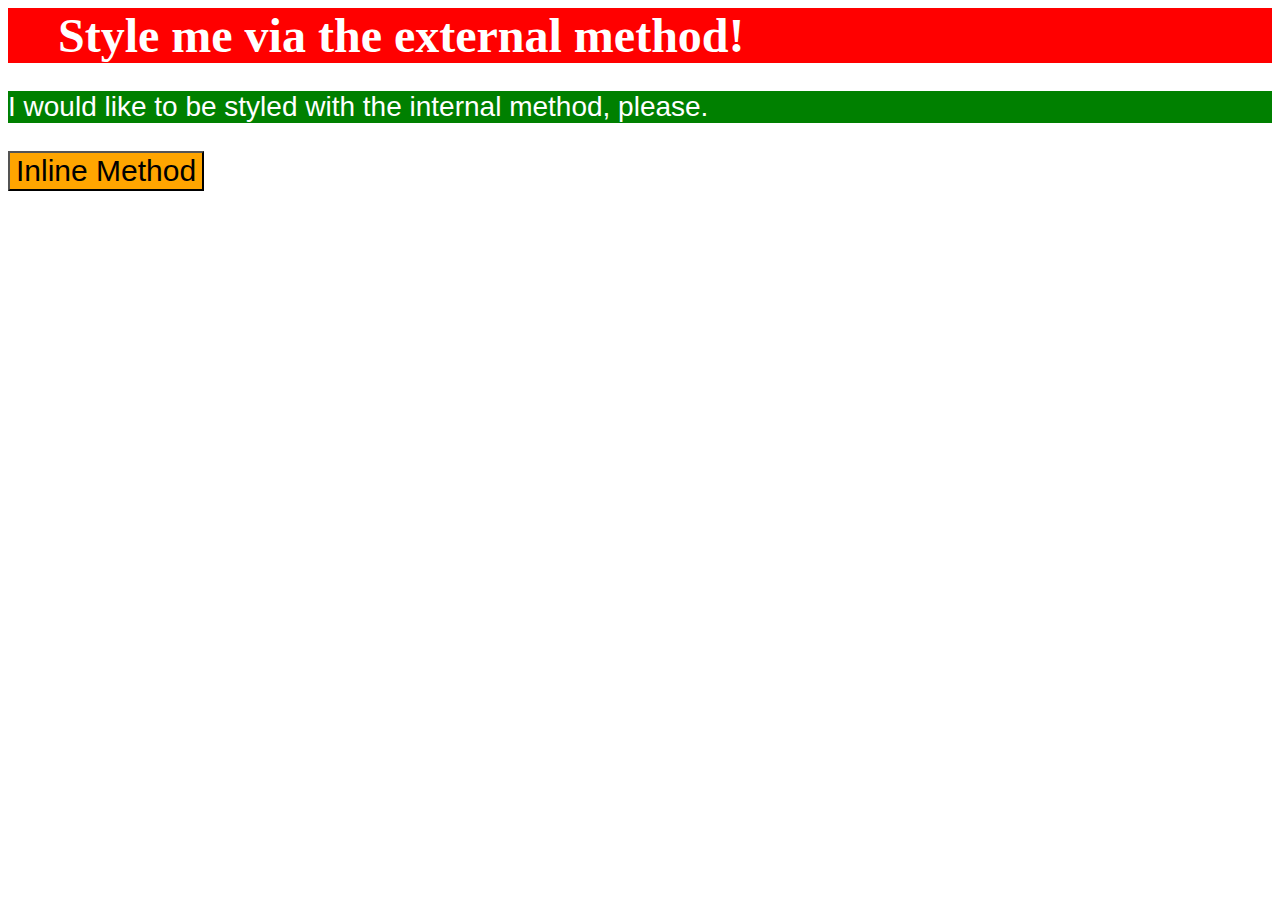
<file: foundations/01-css-methods/index.html>
<!DOCTYPE html>
<html lang="en">
  <head>
    <meta charset="UTF-8">
    <meta http-equiv="X-UA-Compatible" content="IE=edge">
    <meta name="viewport" content="width=device-width, initial-scale=1.0">
    <link rel="stylesheet" href="styles.css">
    <title>Methods for Adding CSS</title>
    <style>
      p {
        color: white;
        background-color: green;
        font-size: 28px;
        font-weight: 200;
        font-family: 'Gill Sans', 'Gill Sans MT', Calibri, 'Trebuchet MS', sans-serif;
      }
    </style>
  </head>
  <body>
    
    <div>Style me via the external method!</div>
    <p>I would like to be styled with the internal method, please.</p>
    <button 
      style="
      color: black; 
      background-color: orange;
      font-size: 30px;
      font-weight: 300;
      font-family:'Segoe UI', Tahoma, Geneva, Verdana, sans-serif;
      "
      >
      Inline Method
    </button>
  </body>
</html>
</file>
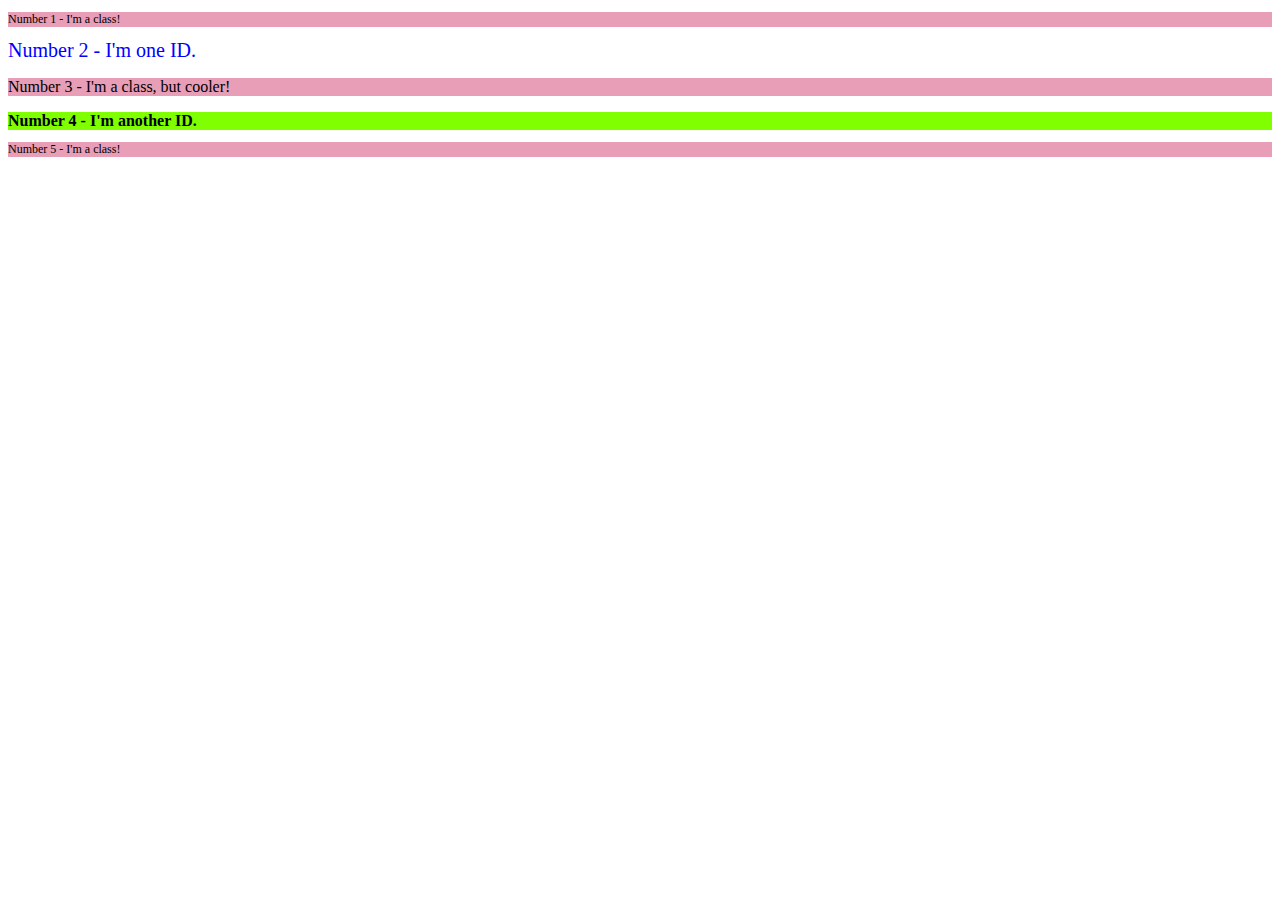
<file: foundations/02-class-id-selectors/index.html>
<!DOCTYPE html>
<html lang="en">
  <head>
    <meta charset="UTF-8">
    <meta http-equiv="X-UA-Compatible" content="IE=edge">
    <meta name="viewport" content="width=device-width, initial-scale=1.0">
    <title>Class and ID Selectors</title>
    <link rel="stylesheet" href="style.css">
  </head>
  <body>
    <p class="class-1">Number 1 - I'm a class!</p>
    <div id="ID1">Number 2 - I'm one ID.</div>
    <p class="class-cool">Number 3 - I'm a class, but cooler!</p>
    <div id="ID2">Number 4 - I'm another ID.</div>
    <p class="class-1">Number 5 - I'm a class!</p>
  </body>
</html>
</file>
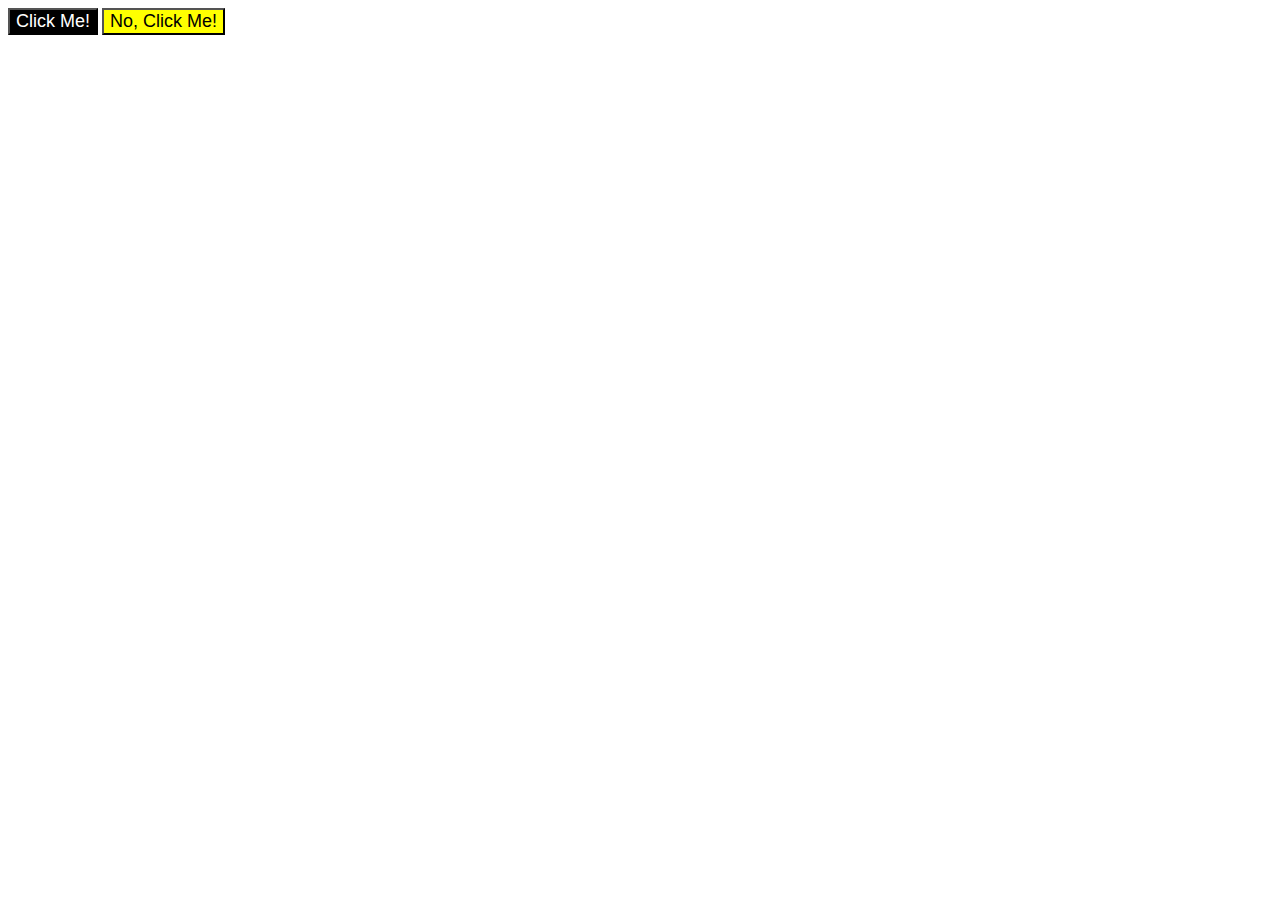
<file: foundations/03-grouping-selectors/index.html>
<!DOCTYPE html>
<html lang="en">
  <head>
    <meta charset="UTF-8">
    <meta http-equiv="X-UA-Compatible" content="IE=edge">
    <meta name="viewport" content="width=device-width, initial-scale=1.0">
    <title>Grouping Selectors</title>
    <link rel="stylesheet" href="style.css">
  </head>
  <body>
    <button class="btn-b">Click Me!</button>
    <button class="btn-y">No, Click Me!</button>
  </body>
</html>
</file>
<file: foundations/01-css-methods/styles.css>
div {
    color: white;
    background-color: red;
    font-size: 48px;
    font-weight: 700;
    text-indent: 50px;
    font-family: 'Times New Roman', Times, serif;
  }
</file>
<file: foundations/02-class-id-selectors/style.css>
.class-1, 
.class-cool {
    color:black;
    background-color:rgb(231, 158, 182);
}

.class-1 {
    font-size: 12px;
}

.class-cool {
    font-size: 16px;
}

#ID1 {
    color: blue;
    font-size: 20px;
}

#ID2 {
    color: black;
    background-color: chartreuse;
    font-size: 16px;
    font-weight: bold;
}
</file>
<file: foundations/03-grouping-selectors/style.css>
.btn-b,
.btn-y {
    font-size: large;
    font-family: 'Gill Sans', 'Gill Sans MT', Calibri, 'Trebuchet MS', sans-serif;
}

.btn-b {
    background-color: black;
    color: white;
}

.btn-y {
    background-color: yellow;
    color: black;
}
</file>
